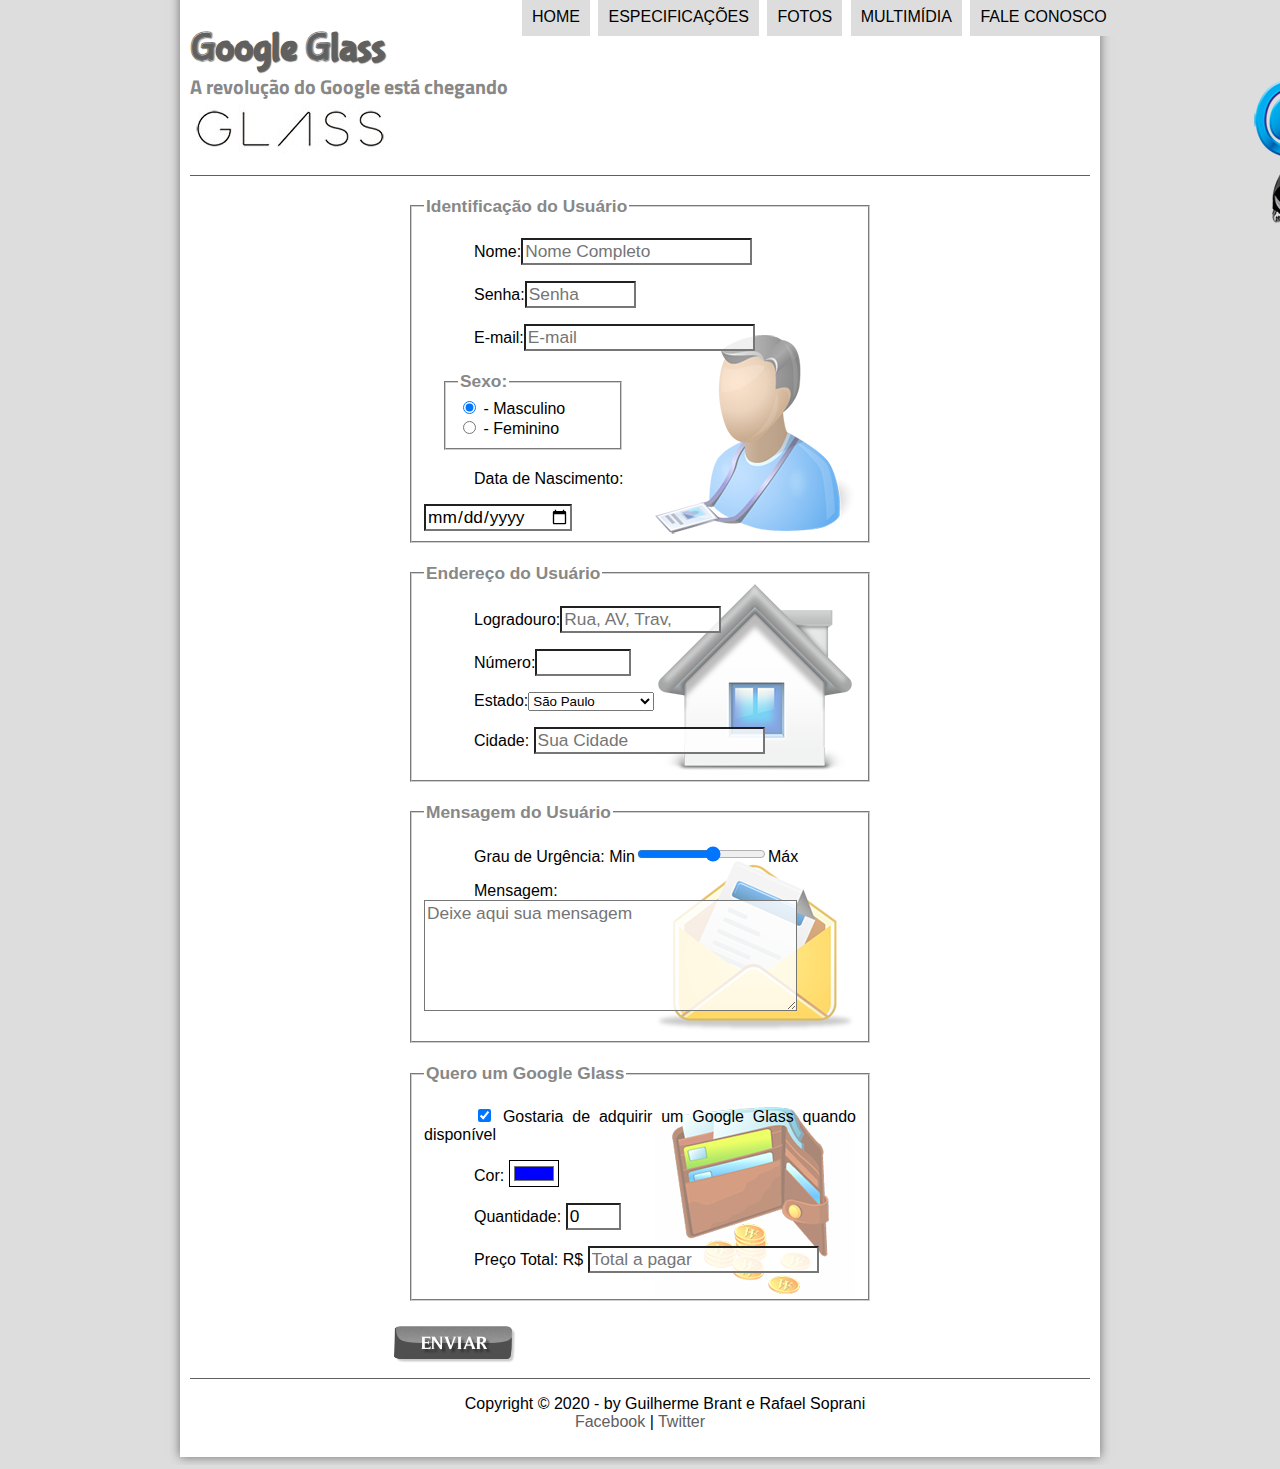
<file: fale-conosco.html>
<!DOCTYPE html>
<html lang="pt">
<head>
    <meta charset="UTF-8">
    <title>Tudo sobre Google Glass</title>
    <link rel="stylesheet" href="_css/estilo.css">
    <link rel="stylesheet" href="_css/form.css">
    <script language="javascript" src="_javascript/funcoes.js"></script>
    <script>
        function calc_total(){
            var qtd = parseInt(document.getElementById('cQtd').value);
            tot = qtd * 1500;
            document.getElementById('cTot').value = tot;
        }
    </script>
 </head>
 <script language="javascript" src="_javascript/funcoes.js"> </script>
 <body>
<div id="interface">
<header id="cabecalho">
<hgroup>
    <h1> Google Glass </h1> 
    <h2>A revolução do Google está chegando</h2>               
</hgroup>

<img id="icone"src="_imagens/contato.png" alt="glass-oculos-preto-peq">
<nav id="menu">
    <h1>Menu Principal</h1>
    <ul type="disc">
        <li onmouseover="mudafoto('_imagens/home.png')" onmouseout="mudafoto('_imagens/contato.png')"><a href="index.html"> Home </a></li>
        <li onmouseover="mudafoto('_imagens/especificacoes.png')"onmouseout="mudafoto('_imagens/contato.png')"><a href="specs.html">Especificações</a></li>
        <li onmouseover="mudafoto('_imagens/fotos.png')"onmouseout="mudafoto('_imagens/contato.png')"><a href="fotos.html">Fotos</a></li>
        <li onmouseover="mudafoto('_imagens/multimidia.png')" onmouseout="mudafoto('_imagens/contato.png')"><a href="multimidia.html">Multimídia</a></li> 
        <li onmouseover="mudafoto('_imagens/contato.png')" onmouseout="mudafoto('_imagens/contato.png')"><a href="fale-conosco.html">Fale conosco</a></li>
    </ul>
</nav>
</header>
<form action="mailto:contato@cusoemvideo.com" method="POST" id="fContato" oninput="calc_total();"> 
    <fieldset id="usuario">
<legend> Identificação do Usuário</legend>
    <p><label for="cNome">Nome:</label><input type="text" name="tNome" id="cNome" size="20" maxlength="30" placeholder="Nome Completo"> </p> 
    <p><label for="cSenha">Senha:</label><input type="password" name="tSenha" id="cSenha" size="8" maxlength="8" placeholder="Senha"></p> 
    <p><label for="cMail">E-mail:</label><input type="email" name="tMail" id="cMail" size="20" maxlength="40" placeholder="E-mail"></p> 
    <fieldset id="sexo"> <legend>Sexo:</legend> 
        <input type="radio" name="tSexo" id="cMasc" checked><label for="cMasc"> - Masculino</label><br>
        <input type="radio" name="tSexo" id="cFem"><label for="cFem"> - Feminino</label>
    </fieldset> 
        <p>Data de Nascimento:</p><input type="date" name="tNasc" id="cNasc">
</fieldset>
<fieldset id="endereco">
<legend>Endereço do Usuário</legend> 
    <p><label for="cRua">Logradouro:</label><input type="text" name="tRua" id="cRua" size="13" maxlength="80" placeholder="Rua, AV, Trav,"></p>
    <p><label for="cNum">Número:</label><input type="number" name="tNum" id="cNum" min="0" max="99999"></p>
    <p><label for="cEst">Estado:</label><select name="tEst" id="cEst">
        <optgroup label="região Sudeste">
            <option value="AC">Acre</option>
            <option value="SP" selected>São Paulo</option>
            <option value="MG">Minas Gerais</option>
        </optgroup>

        <optgroup label="região Sul">
            <option value="Pr">Paraná</option>
            <option value="SC">Santa Catarina</option>
            <option value="CE">Ceara</option>
        </optgroup>
    </select></p> 

    <p><label for="cCid">Cidade:</label>
        <input type="text" name="tCid" id="cCid" maxlength="40" size="20" placeholder="Sua Cidade" list="cidades"></p>
        <datalist id="cidades">
            <option value="rio branco"></option>
            <option value="nova iguaçu"></option>
            <option value="niteroi"></option>
            <option value="belford roxo"></option>
        </datalist> 
</fieldset>
<fieldset id="mensagem">
<legend>Mensagem do Usuário</legend> 
    <p><label for="cUrg">Grau de Urgência:</label>
    Min<input type="range" name="tUrg" id="cUrg" min="0" max="10" step="2">Máx</p> 
    <p><label for="cMsg">Mensagem:</label>
    <textarea name="tMsg" id="cMsg" cols="35" rows="5" placeholder="Deixe aqui sua mensagem"></textarea></p> 
</fieldset>
<fieldset id="pedido">
<legend>Quero um Google Glass</legend> 
    <p><input type="checkbox" name="tPed" id="cPed" checked>
    <label for="cPed">Gostaria de adquirir um Google Glass quando disponível</label></p>
    <p><label for="cCor">Cor:</label>
    <input type="color" name="tCor" id="cCor" value="#0000FF"></p>
    <p><label for="cQtd">Quantidade:</label>
    <input type="number" name="tQtd" id="cQtd" min="0" max="5" value="0"></INp></p>
    <p><label for="cTot">Preço Total: R$</label>
    <input type="text" name="tTot" id="cTot" placeholder="Total a pagar" readonly></p>
</fieldset>

<input type="image" name="tEnviar" src="_imagens/botao-enviar.png">
</form>
<footer id="rodape">
    <p>Copyright &copy; 2020 - by Guilherme Brant e Rafael Soprani <br/>
        <a href="http://facebook.com/cursosemvideo" target="_blank"> Facebook</a> | 
        <a href="http://twitter.com/cursosemvideo" target="_blank">Twitter</a></p>
</footer>
</div>
</body>
</html>
</file>
<file: _css/estilo.css>
@charset "UTF-8";
@import url("https://fonts.googleapis.com/css2?family=Titillium+Web&display=swap");
@font-face{
    font-family: "FonteLogo";
    src: url("../_fonts/bubblegum-sans-regular.otf");
}
@import url('https://fonts.googleapis.com/css2?family=Titillium+Web&display=swap');

body {
    font-family: Arial, Helvetica, sans-serif;
    background-color: #dddddd;
    color: rgba(0, 0, 0, 1);
}

div#interface{
    width: 900px;
    background-color: #ffffff;
    margin: -20px auto 0px auto;
    box-shadow: 0px 0px 10px rgba(0,0,0,.5);
    padding: 10px;
}
p {
    text-align: justify;
    text-indent: 50px;
}

a {
    color: #606060;
    text-decoration: none;
}

a:hover{
    text-decoration: underline ;
}

header#cabecalho img#icone{
    position: absolute;
    left:1250px;
    top: 70px;
}
a{
    color: #606060;
    text-decoration: none;
}

a:hover{
    text-decoration: underline;
}

header#cabecalho{
    border-bottom: 1px #606060 solid;
    height: 150px;
    background: url("../_imagens/glass-logo-peq.jpg") no-repeat 0px 80px;
}
header#cabecalho h1{
    font-family: "FonteLogo";
    font-size: 30pt;
    color: #606060;
    text-shadow: 1px 1px 1px rgba(0,0,0,.6);
    padding: 0px;
    margin-bottom: 0px;
}
header#cabecalho h2{
    font-family: "Titillium Web", sans-serif;;
    font-size: 15pt;
    color: #888888;
    padding: 0px;
    margin-top: 0px;
}
/* Formatação de imagens com legendas */
figure.foto-legenda {
    position: relative;
    border: 8px solid white;
    box-shadow: 1px 1px 4px black ;
}
figure.foto-legenda img{
    width: 100%;
    height: 100%;
}

figure.foto-legenda figcaption {
    opacity: 0;
    position: absolute;
    top: 0px;
    background-color: rgba(0, 0, 0, .4);
    color: white;
    width: 100%;
    height: 100%;
    padding: 10px;
    box-sizing: border-box;
    transition: opacity 1s ;
}

figure.foto-legenda:hover figcaption{ 
  opacity: 1;  
}
/* Formatação do menu */
nav#menu{
    display: block;
}
nav#menu ul {
    list-style: none;
    text-transform: uppercase;
    position: absolute;
    top: -20px;
    left: 480px;
}
nav#menu li{
    display: inline-block;
    background-color: #dddddd;
    padding: 10px;
    margin: 2px;
    transition: background-color 1s;
}
nav#menu li:hover{
    background-color: #606060;
}
nav#menu h1{
    display: none;
}

nav#menu a{
    color: #000000;
    text-decoration: none;
}

nav#menu a:hover{
    color:#ffffff;
    text-decoration: underline;
}

section#corpo {
    display: block;
    width: 480px;
    float: left;
    border-right: 1px solid #606060 ;
    padding-right: 15px;
}

article#noticia-principal h2 {
    font-size: 12pt;
    color: #606060;
    background-color: #dddddd;
    padding: 5px 0px 5px 10px;
    margin: 10px 0px 10px 0px;
}

header#cabecalho-artigo h1 {
    font-family: 'FonteLogo', sans-serif;
    font-size: 20pt;
    color: #606060;
    margin-bottom: 0px ;
    margin-top: 0px ;
}

.direita {
    text-align: right;
}

header#cabecalho-artigo h2 {
    font-size: 13pt;
    color: #cecece;
    background-color: #ffffff;
    margin-bottom: 0px ;
}

header#cabecalho-artigo h3 {
    font-size: 12px;
    color: #606060;

}

table#tabelaspec {
    border: 1px solid #606060;
    border-spacing: 0px;
    margin-left: auto;
    margin-right: auto;
}

table#tabelaspec td {
    border: 1px solid #606060;
    padding: 10px;
    text-align: center;
    vertical-align: middle;
}

table#tabelaspec td.ce {
    color: #ffffff;
    background-color: #606060;
    vertical-align: top;
    font-weight: bold;

}

table#tabelaspec td.cd {
    color: #ffffff;
    background-color: #cecece;

}

table#tabelaspec caption {
    color: #888888;
    font-size: 13pt;
    font-weight: bold;
}

table#tabelaspec caption span {
    display: block;
    float: right;
    color: #000000;
    font-size: 8pt;
    margin-top: 10px;
}

aside#lateral {
    display: block;
    width: 380px;
    float: right;
    background-color: #dddddd;
    padding: 10px;
    margin-top: 10px ;
    box-shadow: 2px 2px 2px rgba(0,0,0,.5);
}

aside#lateral h1 {
    font-family: 'FonteLogo', sans-serif;
    font-size: 20pt;
    color: #606060 ;
    margin-top: 0px;
}

aside#lateral h2 {
    background-color: #606060 ;
    font-size: 13pt;
    color: #ffffff;
    padding: 5px;

}

footer#rodape {
    clear: both;
    border-top: 1px solid #606060;

}

footer#rodape p {
    text-align: center;
}

video{
    width: 100%;
}
</file>
<file: _css/form.css>
@charset "UTF-8";

form{
    width: 500px;
    margin: auto;
}

input, textarea{
    font-family: sans-serif;
    font-weight: normal;
    font-size: 13pt;
    background-color: rgba(255, 255, 255,.8);
}

input:hover{
    background-color: #dddddd;
}

legend{
    color: #888888;
    font-weight: bold;
    font-size: 13pt;
    font-family: sans-serif;
}

fieldset{
    border-color: #cecece;
    margin: 20px;
}

fieldset#sexo{
    width: 150px;
}

fieldset#usuario{
    background: url("../_imagens/icone-contato.png") no-repeat 95% 95%;
}

fieldset#endereco{
    background: url("../_imagens/icone-endereco.png") no-repeat 95% 95%;
}

fieldset#mensagem{
    background: url("../_imagens/icone-mensagem.png") no-repeat 95% 95%;
}

fieldset#pedido{
    background: url("../_imagens/icone-pagamento.png") no-repeat 95% 95%;
}
</file>
